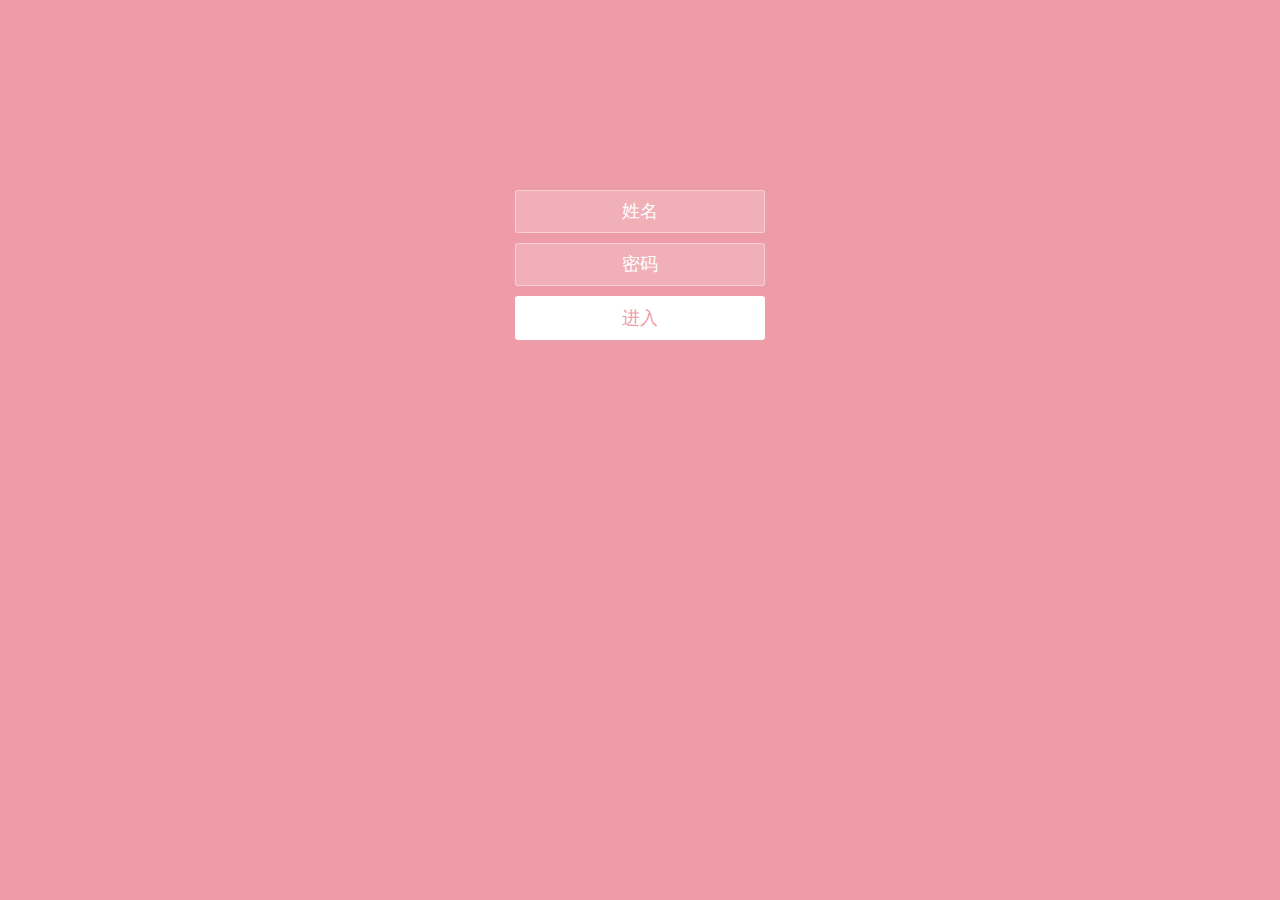
<file: index.html>
<!doctype html>
<html lang="zh">

<head>
    <meta charset="UTF-8">
    <meta name="viewport" content="width=device-width, initial-scale=1.0">
    <title>gift</title>
    <link rel="stylesheet" href="css/index.css">
</head>

<body>
    <div class="htmleaf-container">
        <div class="wrapper">
            <div class="container">
                <h1 id="h"></h1>
                <form class="form">
                    <input id="userName" name="userName" type="text" placeholder="姓名">
                    <input id="pwd" name="pwd" type="password" placeholder="密码">
                    <button type="submit" id="login-button">进入</button>
                </form>
            </div>

            <ul class="bg-bubbles">
                <li></li>
                <li></li>
                <li></li>
                <li></li>
                <li></li>
                <li></li>
                <li></li>
                <li></li>
                <li></li>
                <li></li>
            </ul>
        </div>
    </div>

    <script src="js/jquery-3.6.0.min.js"></script>
    <script src="js/verification.js"></script>

</body>

</html>
</file>
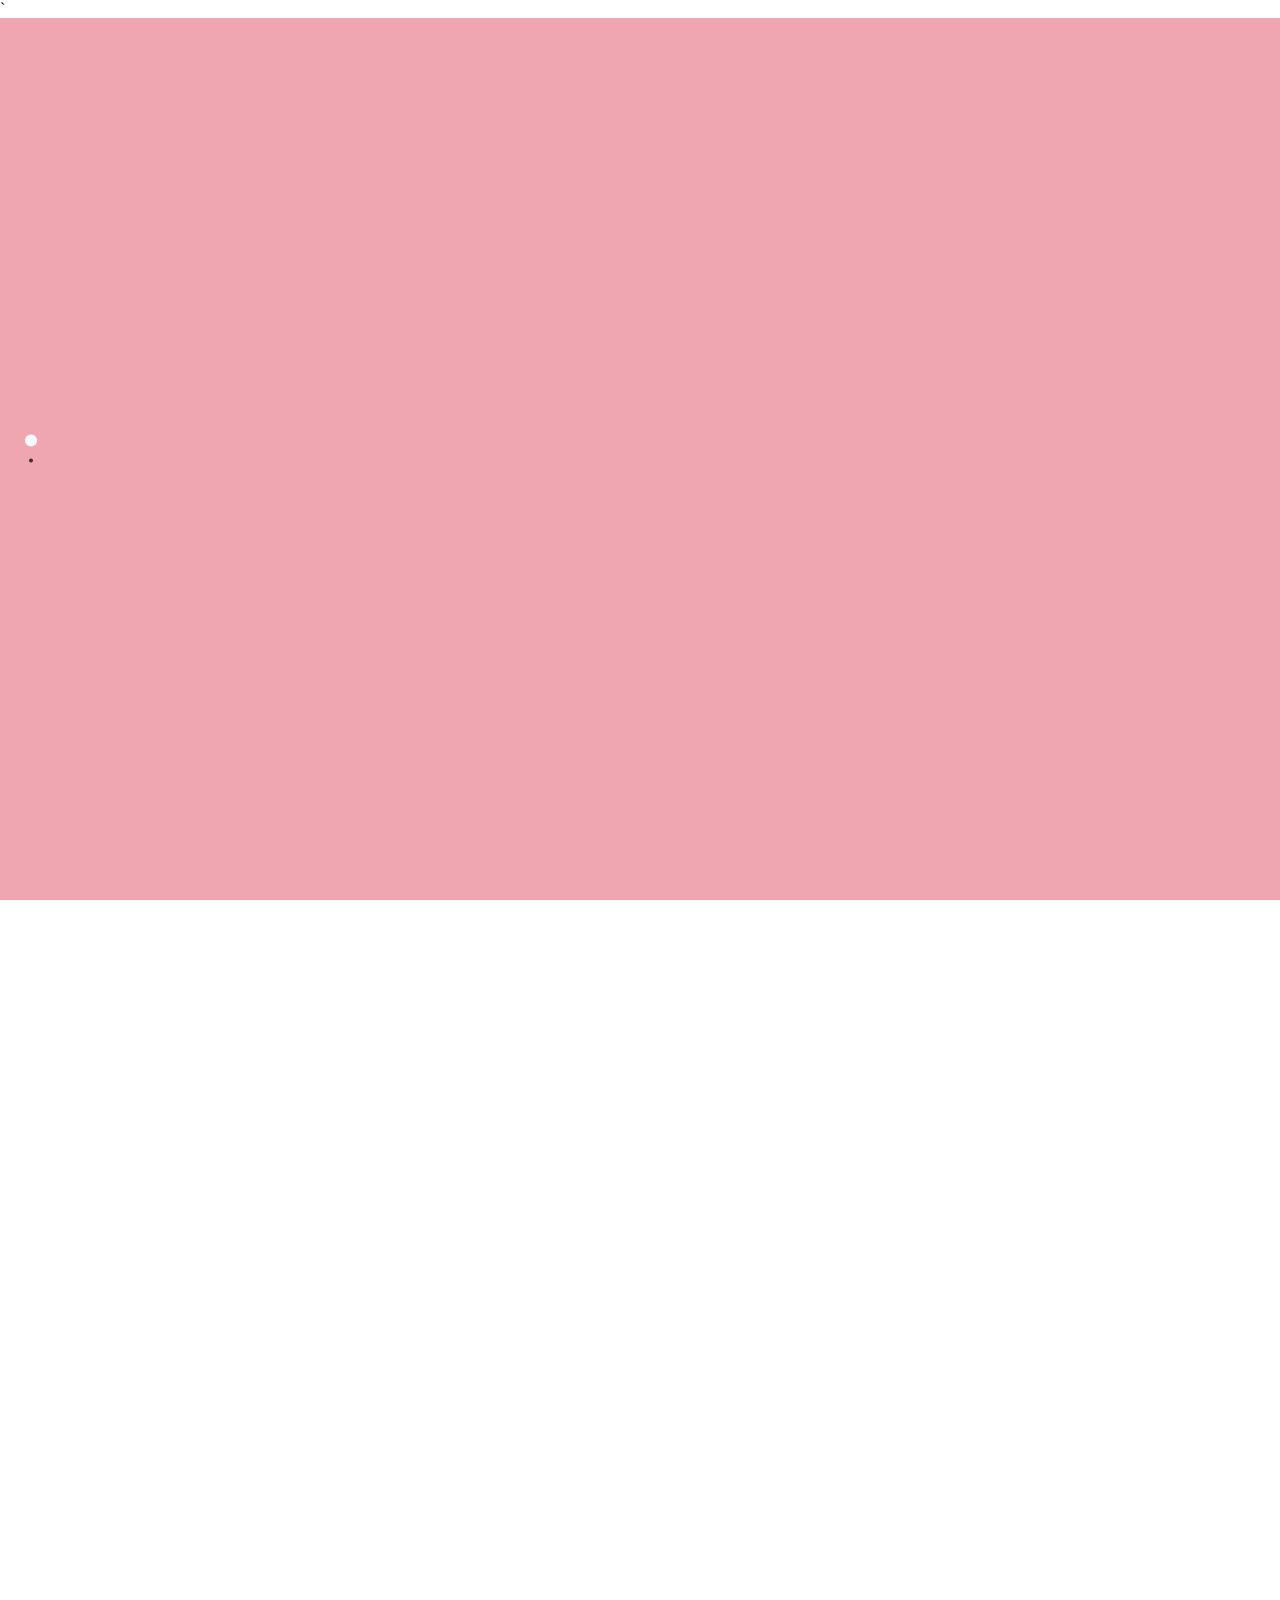
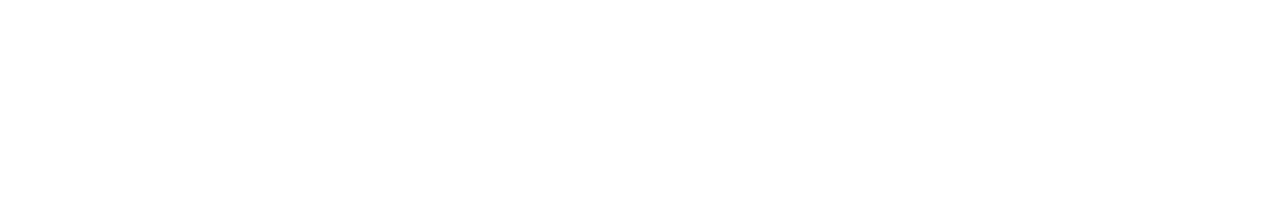
<file: Memories.html>
<!DOCTYPE html>
<html lang="zh-CN">

<head>
    <meta charset="UTF-8">
    <meta name="viewport" content="height=device-height, initial-scale=1.0, user-scalable=yes">
    <title>Happy Birthday</title>
    <link rel="stylesheet" href="css/fullPage-3.1.2.min.css">
    <link rel="stylesheet" href="css/memories.css">
</head>

<body>`
    <div class="bgcolor">
        <div style="z-index:100;" id="dowebok">
            <!--第一屏-->
            <div class="section">
                <div class="ly-box01">
                    <div class="ly-txt01">
                        <p class="ly-stxt01">代仙女22岁生日快乐鸭💐</p>
                        <p class="ly-stxt02">祝你在新的一岁里</p>
                        <p class="ly-stxt03">📃paper++,🐞bug--</p>
                        <p class="ly-stxt04">wishes=true</p>
                        <p class="ly-stxt05">happy everyday!</p>
                    </div>
                    <div class="ly-txt02">
                        <p class="ly-stxt06">🎂</p>
                        <p class="ly-stxt07">3</p>
                        <p class="ly-stxt08">2</p>
                        <p class="ly-stxt09">1</p>
                        <p class="ly-stxt10">吹蜡烛时间到！恭喜你按时长大</p>
                    </div>
                </div>
            </div>

            <!--第二屏-->

            <div class="section">
                <div class="timeline"></div>
                <div class="timepoint11"></div>
                <div class="ly-box11">
                    <div class="ly-txt11">最后推荐一首最近单曲循环的歌</div>
                    <div class="ly-txt12">样（YOUNG）</div>
                    <div class="ly-txt13">给你</div>
                    <div class="ly-txt14">愿你永远拥有年轻倔强的模样</div>
                    <div class="ly-txt15">抬头就能看见一片星光⭐</div>
                    <div class="ly-video">
                        <iframe src="//player.bilibili.com/player.html?aid=2253575&bvid=BV1Js411D7MZ&cid=3511085&page=1"
                            scrolling="yes" border="0" frameborder="no" framespacing="0" allowfullscreen="true">
                        </iframe>
                    </div>
                </div>
            </div>
        </div>
    </div>
    <script src="js/jquery-3.6.0.min.js"></script>
    <script src="js/fullPage-3.1.2.min.js"></script>
    <script src="js/diy.js"></script>
</body>

</html>
</file>
<file: css/index.css>
* {
    box-sizing: border-box;
    margin: 0;
    padding: 0;
    font-weight: 300;
}

body {
    font-family: "Microsoft YaHei";
    color: white;
    font-weight: 300;
}

body ::-webkit-input-placeholder {
    /* WebKit browsers */
    font-family: "Microsoft YaHei";
    color: white;
    font-weight: 300;
}

body :-moz-placeholder {
    /* Mozilla Firefox 4 to 18 */
    font-family: "Microsoft YaHei";
    color: white;
    opacity: 1;
    font-weight: 300;
}

body ::-moz-placeholder {
    /* Mozilla Firefox 19+ */
    font-family: "Microsoft YaHei";
    color: white;
    opacity: 1;
    font-weight: 300;
}

body :-ms-input-placeholder {
    /* Internet Explorer 10+ */
    font-family: "Microsoft YaHei";
    color: white;
    font-weight: 300;
}

.wrapper {
    background: #ee9ca7;
    background: -webkit-linear-gradient(top left, #ee9ca7 0%, #ee9ca7 100%);
    background: linear-gradient(to bottom right, #ee9ca7 0%, #ee9ca7 100%);
    background-color: rgba(255, 255, 255, 0.9);
    position: absolute;
    top: 0;
    left: 0;
    width: 100%;
    height: 100%;
    overflow: hidden;

}

.wrapper.form-success .container h1 {
    -webkit-transform: translateY(85px);
    -ms-transform: translateY(85px);
    transform: translateY(85px);
}

.container {
    max-width: 600px;
    margin: 0 auto;
    margin-top: 7%;
    padding: 80px 0;
    height: 400px;
    text-align: center;
}

.container h1 {
    font-size: 40px;
    -webkit-transition-duration: 1s;
    transition-duration: 1s;
    -webkit-transition-timing-function: ease-in-put;
    transition-timing-function: ease-in-put;
    font-weight: 200;
}

form {
    padding: 20px 0;
    position: relative;
    z-index: 2;
}

form input {
    -webkit-appearance: none;
    -moz-appearance: none;
    appearance: none;
    outline: 0;
    border: 1px solid rgba(255, 255, 255, 0.4);
    background-color: rgba(255, 255, 255, 0.2);
    width: 250px;
    border-radius: 3px;
    padding: 10px 15px;
    margin: 0 auto 10px auto;
    display: block;
    text-align: center;
    font-family: "Microsoft YaHei";
    font-size: 18px;
    color: white;
    -webkit-transition-duration: 0.25s;
    transition-duration: 0.25s;
    font-weight: 300;
}

form input:hover {
    background-color: rgba(255, 255, 255, 0.4);
}

form input:focus {
    background-color: white;
    width: 300px;
    color: #ee9ca7;
}

form button {
    -webkit-appearance: none;
    -moz-appearance: none;
    appearance: none;
    outline: 0;
    background-color: white;
    font-family: "Microsoft YaHei";
    border: 0;
    padding: 10px 15px;
    color: #ee9ca7;
    border-radius: 3px;
    width: 250px;
    cursor: pointer;
    font-size: 18px;
    -webkit-transition-duration: 0.25s;
    transition-duration: 0.25s;
}

form button:hover {
    background-color: #f5f7f9;
}

.bg-bubbles {
    position: absolute;
    top: 0;
    left: 0;
    width: 100%;
    height: 100%;
    z-index: 1;
}

.bg-bubbles li {
    position: absolute;
    list-style: none;
    display: block;
    width: 40px;
    height: 40px;
    background-color: rgba(255, 255, 255, 0.15);
    bottom: -160px;
    -webkit-animation: square 30s infinite;
    animation: square 30s infinite;
    -webkit-transition-timing-function: linear;
    transition-timing-function: linear;
}

.bg-bubbles li:nth-child(1) {
    left: 10%;
}

.bg-bubbles li:nth-child(2) {
    left: 20%;
    width: 80px;
    height: 80px;
    -webkit-animation-delay: 2s;
    animation-delay: 2s;
    -webkit-animation-duration: 17s;
    animation-duration: 17s;
}

.bg-bubbles li:nth-child(3) {
    left: 25%;
    -webkit-animation-delay: 4s;
    animation-delay: 4s;
}

.bg-bubbles li:nth-child(4) {
    left: 40%;
    width: 60px;
    height: 60px;
    -webkit-animation-duration: 22s;
    animation-duration: 22s;
    background-color: rgba(255, 255, 255, 0.25);
}

.bg-bubbles li:nth-child(5) {
    left: 70%;
}

.bg-bubbles li:nth-child(6) {
    left: 80%;
    width: 120px;
    height: 120px;
    -webkit-animation-delay: 3s;
    animation-delay: 3s;
    background-color: rgba(255, 255, 255, 0.2);
}

.bg-bubbles li:nth-child(7) {
    left: 32%;
    width: 160px;
    height: 160px;
    -webkit-animation-delay: 7s;
    animation-delay: 7s;
}

.bg-bubbles li:nth-child(8) {
    left: 55%;
    width: 20px;
    height: 20px;
    -webkit-animation-delay: 15s;
    animation-delay: 15s;
    -webkit-animation-duration: 40s;
    animation-duration: 40s;
}

.bg-bubbles li:nth-child(9) {
    left: 25%;
    width: 10px;
    height: 10px;
    -webkit-animation-delay: 2s;
    animation-delay: 2s;
    -webkit-animation-duration: 40s;
    animation-duration: 40s;
    background-color: rgba(255, 255, 255, 0.3);
}

.bg-bubbles li:nth-child(10) {
    left: 90%;
    width: 160px;
    height: 160px;
    -webkit-animation-delay: 11s;
    animation-delay: 11s;
}

@-webkit-keyframes square {
    0% {
        -webkit-transform: translateY(0);
        transform: translateY(0);
    }
    100% {
        -webkit-transform: translateY(-900px) rotate(600deg);
        transform: translateY(-900px) rotate(600deg);
    }
}

@keyframes square {
    0% {
        -webkit-transform: translateY(0);
        transform: translateY(0);
    }
    100% {
        -webkit-transform: translateY(-900px) rotate(600deg);
        transform: translateY(-900px) rotate(600deg);
    }
}
</file>
<file: css/memories.css>
#fp-nav ul li a.active span,
.fp-slidesNav ul li a.active span {
    background: #fff;
}

#fp-nav ul li a span,
.fp-slidesNav ul li a span {
    border-color: #fff;
}

.bgcolor {
    background: #ee9ca7;
    background: -webkit-linear-gradient(top left, #ee9ca7 0%, #ee9ca7 100%);
    background: linear-gradient(to bottom right, #ee9ca7 0%, #ee9ca7 100%);
    opacity: 0.9;
}

.bg-bubbles {
    position: absolute;
    top: 0;
    left: 0;
    width: 100%;
    height: 100%;
    z-index: 1;
}

.bg-bubbles li {
    position: absolute;
    list-style: none;
    display: block;
    width: 40px;
    height: 40px;
    background-color: rgba(255, 255, 255, 0.15);
    bottom: -160px;
    -webkit-animation: square 30s infinite;
    animation: square 30s infinite;
    -webkit-transition-timing-function: linear;
    transition-timing-function: linear;
}

.bg-bubbles li:nth-child(1) {
    left: 10%;
}

.bg-bubbles li:nth-child(2) {
    left: 20%;
    width: 80px;
    height: 80px;
    -webkit-animation-delay: 2s;
    animation-delay: 2s;
    -webkit-animation-duration: 17s;
    animation-duration: 17s;
}

.bg-bubbles li:nth-child(3) {
    left: 25%;
    -webkit-animation-delay: 4s;
    animation-delay: 4s;
}

.bg-bubbles li:nth-child(4) {
    left: 40%;
    width: 60px;
    height: 60px;
    -webkit-animation-duration: 22s;
    animation-duration: 22s;
    background-color: rgba(255, 255, 255, 0.25);
}

.bg-bubbles li:nth-child(5) {
    left: 70%;
}

.bg-bubbles li:nth-child(6) {
    left: 80%;
    width: 120px;
    height: 120px;
    -webkit-animation-delay: 3s;
    animation-delay: 3s;
    background-color: rgba(255, 255, 255, 0.2);
}

.bg-bubbles li:nth-child(7) {
    left: 32%;
    width: 160px;
    height: 160px;
    -webkit-animation-delay: 7s;
    animation-delay: 7s;
}

.bg-bubbles li:nth-child(8) {
    left: 55%;
    width: 20px;
    height: 20px;
    -webkit-animation-delay: 15s;
    animation-delay: 15s;
    -webkit-animation-duration: 40s;
    animation-duration: 40s;
}

.bg-bubbles li:nth-child(9) {
    left: 25%;
    width: 10px;
    height: 10px;
    -webkit-animation-delay: 2s;
    animation-delay: 2s;
    -webkit-animation-duration: 40s;
    animation-duration: 40s;
    background-color: rgba(255, 255, 255, 0.3);
}

.bg-bubbles li:nth-child(10) {
    left: 90%;
    width: 160px;
    height: 160px;
    -webkit-animation-delay: 11s;
    animation-delay: 11s;
}

@-webkit-keyframes square {
    0% {
        -webkit-transform: translateY(0);
        transform: translateY(0);
    }

    100% {
        -webkit-transform: translateY(-900px) rotate(600deg);
        transform: translateY(-900px) rotate(600deg);
    }
}

@keyframes square {
    0% {
        -webkit-transform: translateY(0);
        transform: translateY(0);
    }

    100% {
        -webkit-transform: translateY(-900px) rotate(600deg);
        transform: translateY(-900px) rotate(600deg);
    }
}

/***                                  内容区域                                 ***/
/**                                   第一部分                                  **/
/*盒子*/
.ly-box01 {
    width: 50px;
    height: 50px;
    background-color: #FFF;
    border-radius: 25px;
    position: absolute;
    left: 48%;
    bottom: 50%;
    margin-bottom: 50%;
    overflow: hidden;
    transform-origin: center bottom;
    animation: box_to_point 18.5s 0s, bounce 2.5s 18.5s;
}

@keyframes box_to_point {
    0% {
        margin-bottom: 50%;
        width: 50px;
        height: 50px;
        border-radius: 25px;
        position: absolute;
        left: 48%;
        bottom: 50%;
    }

    10% {
        margin-bottom: 0;
        width: 50px;
        height: 50px;
        border-radius: 25px;
        background-color: rgba(255, 255, 255, 1);
        position: absolute;
        left: 48%;
        bottom: 50%;
    }

    14% {
        margin-bottom: 0;
        width: 80%;
        height: 550px;
        border-radius: 6px;
        background-color: rgba(255, 255, 255, 0.5);
        position: absolute;
        left: 10%;
        bottom: 12%;
    }

    96% {
        margin-bottom: 0;
        width: 80%;
        height: 550px;
        border-radius: 6px;
        background-color: rgba(255, 255, 255, 0.6);
        position: absolute;
        left: 10%;
        bottom: 12%;
    }

    100% {
        margin-bottom: 0;
        width: 50px;
        height: 50px;
        border-radius: 25px;
        background-color: rgba(255, 255, 255, 1);
        position: absolute;
        left: 48%;
        bottom: 50%;
    }
}

@-webkit-keyframes box_to_point {
    0% {
        margin-bottom: 50%;
        width: 50px;
        height: 50px;
        border-radius: 25px;
        position: absolute;
        left: 48%;
        bottom: 50%;
    }

    10% {
        margin-bottom: 0;
        width: 50px;
        height: 50px;
        border-radius: 25px;
        background-color: rgba(255, 255, 255, 1);
        position: absolute;
        left: 48%;
        bottom: 50%;
    }

    14% {
        margin-bottom: 0;
        width: 80%;
        height: 550px;
        border-radius: 6px;
        background-color: rgba(255, 255, 255, 0.5);
        position: absolute;
        left: 10%;
        bottom: 12%;
    }

    96% {
        margin-bottom: 0;
        width: 80%;
        height: 550px;
        border-radius: 6px;
        background-color: rgba(255, 255, 255, 0.6);
        position: absolute;
        left: 10%;
        bottom: 12%;
    }

    100% {
        margin-bottom: 0;
        width: 50px;
        height: 50px;
        border-radius: 25px;
        background-color: rgba(255, 255, 255, 1);
        position: absolute;
        left: 48%;
        bottom: 50%;
    }
}

@keyframes bounce {
    0% {
        margin-bottom: 0;
        width: 50px;
        height: 50px;
        border-radius: 25px;
        bottom: 50%;
        left: 48%;
    }

    50% {
        margin-bottom: 0;
        left: 48%;
        width: 50px;
        height: 50px;
        border-radius: 25px;
        bottom: 0;
        left: 48%;
    }

    100% {
        margin-bottom: 0;
        width: 20px;
        height: 20px;
        border-radius: 10px;
        left: 48%;
        bottom: 0;
        left: 20%;
    }
}

@-webkit-keyframes bounce {
    0% {
        margin-bottom: 0;
        width: 50px;
        height: 50px;
        border-radius: 25px;
        bottom: 50%;
        left: 48%;
    }

    50% {
        margin-bottom: 0;
        left: 48%;
        width: 50px;
        height: 50px;
        border-radius: 25px;
        bottom: 0;
        left: 48%;
    }

    100% {
        margin-bottom: 0;
        width: 20px;
        height: 20px;
        border-radius: 10px;
        left: 48%;
        bottom: 0;
        left: 20%;
    }
}

/*文本*/
.ly-txt01 {
    position: absolute;
    width: 40%;
    left: 10%;
    top: 10%;
}

.ly-txt02 {
    position: absolute;
    width: 40%;
    left: 60%;
    top: 10%;
}

.ly-stxt01 {
    font-family: Microsoft YaHei;
    font-size: 30px;
    font-color: #000;
    position: relative;
    left: 5%;
    top: 5%;
    opacity: 0;
    animation: ly-stxt01_move 15s;
    animation-delay: 3s;
    -webkit-animation: ly-stxt01_move 15s;
    -webkit-animation-delay: 3s;
}

@keyframes ly-stxt01_move {
    0% {
        opacity: 0;
    }

    8% {
        opacity: 1;
    }

    90% {
        opacity: 1;
    }

    98% {
        opacity: 0;
    }

    100% {
        opacity: 0;
    }
}

@-webkit-keyframes ly-stxt01_move {
    0% {
        opacity: 0;
    }

    8% {
        opacity: 0;
    }

    90% {
        opacity: 1;
    }

    98% {
        opacity: 0;
    }

    100% {
        opacity: 0;
    }
}

.ly-stxt02 {
    font-family: Microsoft YaHei;
    font-size: 30px;
    font-color: #000;
    position: relative;
    left: 5%;
    top: 5%;
    margin-top: -71px;
    opacity: 0;
    animation: ly-stxt02_move 15s;
    animation-delay: 3s;
    -webkit-animation: ly-stxt02_move 15s;
    -webkit-animation-delay: 3s;
}

@keyframes ly-stxt02_move {
    0% {
        opacity: 0;
        margin-top: -71px;
    }

    8% {
        opacity: 0;
        margin-top: -71px;
    }

    16% {
        opacity: 1;
        margin-top: 0;
    }

    90% {
        opacity: 1;
        margin-top: 0;
    }

    100% {
        opacity: 0;
        margin-top: 0;
    }
}

@-webkit-keyframes ly-stxt02_move {
    0% {
        opacity: 0;
        margin-top: -71px;
    }

    8% {
        opacity: 0;
        margin-top: -71px;
    }

    16% {
        opacity: 1;
        margin-top: 0;
    }

    90% {
        opacity: 1;
        margin-top: 0;
    }

    100% {
        opacity: 0;
        margin-top: 0;
    }
}

.ly-stxt03 {
    font-family: Microsoft YaHei;
    font-size: 30px;
    font-color: #000;
    position: relative;
    left: 5%;
    top: 5%;
    opacity: 0;
    margin-top: -71px;
    animation: ly-stxt03_move 15s;
    animation-delay: 3s;
    -webkit-animation: ly-stxt03_move 15s;
    -webkit-animation-delay: 3s;
}

@keyframes ly-stxt03_move {
    0% {
        opacity: 0;
        margin-top: -71px;
    }

    16% {
        opacity: 0;
        margin-top: -71px;
    }

    24% {
        opacity: 1;
        margin-top: 0;
    }

    90% {
        opacity: 1;
        margin-top: 0;
    }

    100% {
        opacity: 0;
        margin-top: 0;
    }
}

@-webkit-keyframes ly-stxt03_move {
    0% {
        opacity: 0;
        margin-top: -71px;
    }

    16% {
        opacity: 0;
        margin-top: -71px;
    }

    24% {
        opacity: 1;
        margin-top: 0;
    }

    90% {
        opacity: 1;
        margin-top: 0;
    }

    100% {
        opacity: 0;
        margin-top: 0;
    }
}

.ly-stxt04 {
    font-family: Microsoft YaHei;
    font-size: 30px;
    font-color: #000;
    position: relative;
    left: 5%;
    top: 5%;
    opacity: 0;
    margin-top: -71px;
    animation: ly-stxt04_move 15s;
    animation-delay: 3s;
    -webkit-animation: ly-stxt04_move 15s;
    -webkit-animation-delay: 3s;
}

@keyframes ly-stxt04_move {
    0% {
        opacity: 0;
        margin-top: -71px;
    }

    24% {
        opacity: 0;
        margin-top: -71px;
    }

    32% {
        opacity: 1;
        margin-top: 0;
    }

    90% {
        opacity: 1;
        margin-top: 0;
    }

    100% {
        opacity: 0;
        margin-top: 0;
    }
}

@-webkit-keyframes ly-stxt04_move {
    0% {
        opacity: 0;
        margin-top: -71px;
    }

    24% {
        opacity: 0;
        margin-top: -71px;
    }

    32% {
        opacity: 1;
        margin-top: 0;
    }

    90% {
        opacity: 1;
        margin-top: 0;
    }

    100% {
        opacity: 0;
        margin-top: 0;
    }
}

.ly-stxt05 {
    font-family: Microsoft YaHei;
    font-size: 30px;
    font-color: #000;
    position: relative;
    left: 5%;
    top: 5%;
    opacity: 0;
    margin-top: -71px;
    animation: ly-stxt05_move 15s;
    animation-delay: 3s;
    -webkit-animation: ly-stxt05_move 15s;
    -webkit-animation-delay: 3s;
}

@keyframes ly-stxt05_move {
    0% {
        opacity: 0;
        margin-top: -71px;
    }

    32% {
        opacity: 0;
        margin-top: -71px;
    }

    40% {
        opacity: 1;
        margin-top: 0;
    }

    90% {
        opacity: 1;
        margin-top: 0;
    }

    100% {
        opacity: 0;
        margin-top: 0;
    }
}

@-webkit-keyframes ly-stxt05_move {
    0% {
        opacity: 0;
        margin-top: -71px;
    }

    32% {
        opacity: 0;
        margin-top: -71px;
    }

    40% {
        opacity: 1;
        margin-top: 0;
    }

    90% {
        opacity: 1;
        margin-top: 0;
    }

    100% {
        opacity: 0;
        margin-top: 0;
    }
}

.ly-stxt06 {
    font-family: Microsoft YaHei;
    font-size: 30px;
    font-color: #000;
    position: relative;
    right: 5%;
    top: 5%;
    opacity: 0;
    animation: ly-stxt06_move 15s;
    animation-delay: 3s;
    -webkit-animation: ly-stxt06_move 15s;
    -webkit-animation-delay: 3s;
}

@keyframes ly-stxt06_move {
    0% {
        opacity: 0;
    }

    40% {
        opacity: 0;
    }

    48% {
        opacity: 1;
    }

    90% {
        opacity: 1;
    }

    100% {
        opacity: 0;
    }
}

@-webkit-keyframes ly-stxt06_move {
    0% {
        opacity: 0;
    }

    40% {
        opacity: 0;
    }

    48% {
        opacity: 1;
    }

    90% {
        opacity: 1;
    }

    100% {
        opacity: 0;
    }
}

.ly-stxt07 {
    font-family: Microsoft YaHei;
    font-size: 30px;
    font-color: #000;
    position: relative;
    right: 5%;
    top: 5%;
    opacity: 0;
    margin-top: -71px;
    animation: ly-stxt07_move 15s;
    animation-delay: 3s;
    -webkit-animation: ly-stxt07_move 15s;
    -webkit-animation-delay: 3s;
}

@keyframes ly-stxt07_move {
    0% {
        opacity: 0;
        margin-top: -71px;
    }

    48% {
        opacity: 0;
        margin-top: -71px;
    }

    56% {
        opacity: 1;
        margin-top: 0;
    }

    90% {
        opacity: 1;
        margin-top: 0;
    }

    100% {
        opacity: 0;
        margin-top: 0;
    }
}

@-webkit-keyframes ly-stxt07_move {
    0% {
        opacity: 0;
        margin-top: -71px;
    }

    48% {
        opacity: 0;
        margin-top: -71px;
    }

    56% {
        opacity: 1;
        margin-top: 0;
    }

    90% {
        opacity: 1;
        margin-top: 0;
    }

    100% {
        opacity: 0;
        margin-top: 0;
    }
}

.ly-stxt08 {
    font-family: Microsoft YaHei;
    font-size: 30px;
    font-color: #000;
    position: relative;
    right: 5%;
    top: 5%;
    opacity: 0;
    margin-top: -71px;
    animation: ly-stxt08_move 15s;
    animation-delay: 3s;
    -webkit-animation: ly-stxt08_move 15s;
    -webkit-animation-delay: 3s;
}

@keyframes ly-stxt08_move {
    0% {
        opacity: 0;
        margin-top: -71px;
    }

    56% {
        opacity: 0;
        margin-top: -71px;
    }

    64% {
        opacity: 1;
        margin-top: 0;
    }

    90% {
        opacity: 1;
        margin-top: 0;
    }

    100% {
        opacity: 0;
        margin-top: 0;
    }
}

@-webkit-keyframes ly-stxt08_move {
    0% {
        opacity: 0;
        margin-top: -71px;
    }

    56% {
        opacity: 0;
        margin-top: -71px;
    }

    64% {
        opacity: 1;
        margin-top: 0;
    }

    90% {
        opacity: 1;
        margin-top: 0;
    }

    100% {
        opacity: 0;
        margin-top: 0;
    }
}

.ly-stxt09 {
    font-family: Microsoft YaHei;
    font-size: 30px;
    font-color: #000;
    position: relative;
    right: 5%;
    top: 5%;
    opacity: 0;
    margin-top: -71px;
    animation: ly-stxt09_move 15s;
    animation-delay: 3s;
    -webkit-animation: ly-stxt09_move 15s;
    -webkit-animation-delay: 3s;
}

@keyframes ly-stxt09_move {
    0% {
        opacity: 0;
        margin-top: -71px;
    }

    64% {
        opacity: 0;
        margin-top: -71px;
    }

    72% {
        opacity: 1;
        margin-top: 0;
    }

    90% {
        opacity: 1;
        margin-top: 0;
    }

    100% {
        opacity: 0;
        margin-top: 0;
    }
}

@-webkit-keyframes ly-stxt09_move {
    0% {
        opacity: 0;
        margin-top: -71px;
    }

    64% {
        opacity: 0;
        margin-top: -71px;
    }

    72% {
        opacity: 1;
        margin-top: 0;
    }

    90% {
        opacity: 1;
        margin-top: 0;
    }

    100% {
        opacity: 0;
        margin-top: 0;
    }
}

.ly-stxt10 {
    font-family: Microsoft YaHei;
    font-size: 30px;
    font-color: #000;
    position: relative;
    right: 5%;
    top: 5%;
    opacity: 0;
    margin-top: -71px;
    animation: ly-stxt10_move 15s;
    animation-delay: 3s;
    -webkit-animation: ly-stxt10_move 15s;
    -webkit-animation-delay: 3s;
}

@keyframes ly-stxt10_move {
    0% {
        opacity: 0;
        margin-top: -71px;
    }

    72% {
        opacity: 0;
        margin-top: -71px;
    }

    80% {
        opacity: 1;
        margin-top: 0;
    }

    90% {
        opacity: 1;
        margin-top: 0;
    }

    100% {
        opacity: 0;
        margin-top: 0;
    }
}

@-webkit-keyframes ly-stxt10_move {
    0% {
        opacity: 0;
        margin-top: -71px;
    }

    72% {
        opacity: 0;
        margin-top: -71px;
    }

    80% {
        opacity: 1;
        margin-top: 0;
    }

    90% {
        opacity: 1;
        margin-top: 0;
    }

    100% {
        opacity: 0;
        margin-top: 0;
    }
}

/**                                      第二部分                                       **/
/*时间轴的线*/

.timeline {
    width: 8px;
    height: 0;
    position: absolute;
    left: 20%;
    top: -100%;
    background-color: #ccc;
    border-radius: 3px;
    transition: all 2s;
}

.active .timeline {
    width: 10px;
    height: 100%;
    top: 0;
    transition-delay: 0.1s;
}

/*时间轴上的点*/
.timepoint {
    width: 20px;
    height: 20px;
    margin-left: -5px;
    position: absolute;
    left: 20%;
    top: 15.5%;
    opacity: 0;
    background-color: #fff;
    -webkit-border-radius: 10px;
    -moz-border-radius: 10px;
    -ms-border-radius: 10px;
    -o-border-radius: 10px;
    border-radius: 10px;
    transition: all 0.3s;
}

.active .timepoint {
    opacity: 1;
    transition-delay: 2s;
}

/**时间轴上的点**/
.timepoint11 {
    width: 20px;
    height: 20px;
    margin-left: -5px;
    position: absolute;
    left: 20%;
    top: 0;
    opacity: 1;
    background-color: #fff;
    -webkit-border-radius: 10px;
    -moz-border-radius: 10px;
    -ms-border-radius: 10px;
    -o-border-radius: 10px;
    border-radius: 10px;
    transition: all 1s;
}

.active .timepoint11 {
    top: 15.5%;
    transition-delay: 2s;
}

/* 盒子 */
.ly-box11 {
    width: 100%;
    height: 600px;
    border: 2px #CCC;
    background-color: #fff;
    background-color: rgba(255, 255, 255, 0.6);
    border-radius: 8px;
    position: absolute;
    left: 23%;
    top: 10%;
    overflow: hidden;
    opacity: 0;
    -webkit-transform: scale(0.5, 0.5);
    transform: scale(0.5, 0.5);
    transition: all 1s;
}

.active .ly-box11 {
    opacity: 0.9;
    -webkit-transform: scale(1, 1);
    transform: scale(1, 1);
    transition-delay: 2.5s;
}

/*小三角*/
.ly-triangle11 {
    width: 0;
    height: 0;
    border-top: 20px solid transparent;
    border-right: 22px solid white;
    border-bottom: 20px solid transparent;
    border-radius: 2px;
    margin-left: 24px;
    position: absolute;
    right: 77%;
    top: 14%;
    opacity: 0;
    -webkit-transform: scale(0.5, 0.5);
    transform: scale(0.5, 0.5);
    transition: all 0.5s;
}

.active .ly-triangle11 {
    opacity: 0.6;
    margin-left: 2px;
    -webkit-transform: scale(1, 1);
    transform: scale(1, 1);
    transition-delay: 3.5s;
}

/*图片*/
.ly-imgbox11 {
    position: absolute;
    bottom: 0;
    width: 100%;
    height: 70%;
    border-radius: 8px;
    opacity: 0;
    overflow: hidden;
    transition: all 0.5s;
}

.active .ly-imgbox11 {
    opacity: 1;
    transition-delay: 3.5s;
}

.ly-img11 {
    position: absolute;
    width: 100%;
    bottom: 0;
}

/*文本*/
.ly-txt11 {
    font-family: Microsoft YaHei;
    font-size: 20px;
    text-shadow: 1px;
    font-color: #000;
    position: absolute;
    padding-top: 20px;
    left: 3%;
    top: 4%;
    opacity: 0;
    transition: all 1s;
}

.active .ly-txt11 {
    opacity: 1;
    transition-delay: 3.5s;
}


.ly-txt12 {
    font-family: Microsoft YaHei;
    font-size: 20px;
    font-color: #000;
    position: absolute;
    padding-top: 20px;
    left: 3%;
    top: 14%;
    opacity: 0;
    transition: all 1s;
}

.active .ly-txt12 {
    opacity: 1;
    transition-delay: 4.5s;
}

.ly-txt13 {
    font-family: Microsoft YaHei;
    font-size: 20px;
    font-color: #000;
    position: absolute;
    padding-top: 20px;
    left: 3%;
    top: 24%;
    opacity: 0;
    transition: all 1s;
}

.active .ly-txt13 {
    opacity: 1;
    transition-delay: 5.5s;
}

.ly-txt14 {
    font-family: Microsoft YaHei;
    font-size: 20px;
    font-color: #000;
    position: absolute;
    padding-top: 20px;
    left: 3%;
    top: 34%;
    opacity: 0;
    transition: all 1s;
}

.active .ly-txt14 {
    opacity: 1;
    transition-delay: 6.5s;
}

.ly-txt15 {
    font-family: Microsoft YaHei;
    font-size: 20px;
    font-color: #000;
    position: absolute;
    padding-top: 20px;
    left: 3%;
    top: 44%;
    opacity: 0;
    transition: all 1s;
}

.active .ly-txt15 {
    opacity: 1;
    transition-delay: 7.5s;
}

.ly-video {
    position: absolute;
    left: 3%;
    top: 54%;
    opacity: 0;
    transition: all 1s;
}

.active .ly-video {
    opacity: 1;
    transition-delay: 7.5s;
}

/* 盒子 */
.ly-box12 {
    width: 100%;
    height: 600px;
    border: 2px #CCC;
    background-color: #fff;
    background-color: rgba(255, 255, 255, 0.6);
    border-radius: 8px;
    position: absolute;
    left: 57%;
    top: 10%;
    overflow: hidden;
    opacity: 0;
    -webkit-transform: scale(0.5, 0.5);
    transform: scale(0.5, 0.5);
    transition: all 1s;
}

.active .ly-box12 {
    opacity: 0.9;
    -webkit-transform: scale(1, 1);
    transform: scale(1, 1);
    transition-delay: 5s;
}

/*小三角*/
.ly-triangle12 {
    width: 0;
    height: 0;
    border-top: 20px solid transparent;
    border-right: 22px solid white;
    border-bottom: 20px solid transparent;
    border-radius: 2px;
    margin-left: 24px;
    position: absolute;
    right: 43%;
    top: 14%;
    opacity: 0;
    -webkit-transform: scale(0.5, 0.5);
    transform: scale(0.5, 0.5);
    transition: all 1s;
}

.active .ly-triangle12 {
    opacity: 0.6;
    margin-left: 2px;
    -webkit-transform: scale(1, 1);
    transform: scale(1, 1);
    transition-delay: 6s;
}

/*文本*/


/**                                        第三部分                                  **/

/**时间轴上的点**/
.timepoint21 {
    width: 20px;
    height: 20px;
    margin-left: -5px;
    position: absolute;
    left: 20%;
    top: 0;
    opacity: 1;
    background-color: #fff;
    -webkit-border-radius: 10px;
    -moz-border-radius: 10px;
    -ms-border-radius: 10px;
    -o-border-radius: 10px;
    border-radius: 10px;
    transition: all 0.5s;
}

.active .timepoint21 {
    top: 15.5%;
    transition-delay: 1.5s;
}

/* 盒子 */
.ly-box21 {
    width: 15%;
    height: 600px;
    border: 2px #CCC;
    background-color: #fff;
    background-color: rgba(255, 255, 255, 0.6);
    border-radius: 8px;
    position: absolute;
    left: 23%;
    top: 10%;
    overflow: hidden;
    opacity: 0;
    -webkit-transform: scale(0.5, 0.5);
    transform: scale(0.5, 0.5);
    transition: all 1s;
}

.active .ly-box21 {
    opacity: 0.9;
    -webkit-transform: scale(1, 1);
    transform: scale(1, 1);
    transition-delay: 2.5s;
}

/*小三角*/
.ly-triangle21 {
    width: 0;
    height: 0;
    border-top: 20px solid transparent;
    border-right: 22px solid white;
    border-bottom: 20px solid transparent;
    border-radius: 2px;
    margin-left: 24px;
    position: absolute;
    right: 77%;
    top: 14%;
    opacity: 0;
    -webkit-transform: scale(0.5, 0.5);
    transform: scale(0.5, 0.5);
    transition: all 0.5s;
}

.active .ly-triangle21 {
    opacity: 0.6;
    margin-left: 2px;
    -webkit-transform: scale(1, 1);
    transform: scale(1, 1);
    transition-delay: 3.5s;
}

/*图片*/
.ly-imgbox21 {
    position: absolute;
    bottom: 0;
    width: 100%;
    height: 70%;
    border-radius: 8px;
    opacity: 0;
    overflow: hidden;
    transition: all 0.5s;
}

.active .ly-imgbox21 {
    opacity: 1;
    transition-delay: 3.5s;
}

.ly-img21 {
    position: absolute;
    width: 100%;
    bottom: 0;
}

/*文本*/
.ly-txt21 {
    font-family: Microsoft YaHei;
    font-size: 30px;
    text-shadow: 1px;
    font-color: #000;
    position: absolute;
    left: 3%;
    top: 2%;
    opacity: 0;
    transition: all 0.5s;
}

.active .ly-txt21 {
    opacity: 1;
    transition-delay: 3.5s;
}


.ly-txt22 {
    font-family: Microsoft YaHei;
    font-size: 13px;
    text-indent: 2em;
    font-color: #000;
    position: absolute;
    left: 5%;
    top: 8%;
    opacity: 0;
    transition: all 1s;
}

.active .ly-txt22 {
    opacity: 1;
    transition-delay: 4s;
}

/* 盒子 */
.ly-box22 {
    width: 15%;
    height: 510px;
    border: 2px #CCC;
    background-color: #fff;
    background-color: rgba(255, 255, 255, 0.6);
    border-radius: 8px;
    position: absolute;
    left: 42%;
    top: 22%;
    overflow: hidden;
    opacity: 0;
    -webkit-transform: scale(0.5, 0.5);
    transform: scale(0.5, 0.5);
    transition: all 1s;
}

.active .ly-box22 {
    opacity: 0.9;
    -webkit-transform: scale(1, 1);
    transform: scale(1, 1);
    transition-delay: 5s;
}

/*小三角*/
.ly-triangle22 {
    width: 0;
    height: 0;
    border-top: 20px solid transparent;
    border-right: 22px solid white;
    border-bottom: 20px solid transparent;
    border-radius: 2px;
    margin-left: 24px;
    position: absolute;
    right: 58%;
    top: 25%;
    opacity: 0;
    -webkit-transform: scale(0.5, 0.5);
    transform: scale(0.5, 0.5);
    transition: all 1s;
}

.active .ly-triangle22 {
    opacity: 0.6;
    margin-left: 2px;
    -webkit-transform: scale(1, 1);
    transform: scale(1, 1);
    transition-delay: 6s;
}

/*文本*/
.ly-txt23 {
    font-family: Microsoft YaHei;
    font-size: 30px;
    text-shadow: 1px;
    font-color: #000;
    position: absolute;
    left: 3%;
    top: 2%;
    opacity: 0;
    transition: all 0.5s;
}

.active .ly-txt23 {
    opacity: 1;
    transition-delay: 6s;
}

.ly-txt24 {
    text-indent: 2em;
    font-family: Microsoft YaHei;
    font-size: 14px;
    font-color: #000;
    position: absolute;
    width: 80%;
    top: 11%;
    margin-left: 5%;
    opacity: 0;
    transition: all 0.5s;
    width: 88%;
    overflow: hidden;
}

.active .ly-txt24 {
    opacity: 1;
    transition-delay: 7.0s;
}

/*图片*/
.ly-imgbox22 {
    position: absolute;
    bottom: 0;
    width: 100%;
    height: 80%;
    border-radius: 8px;
    opacity: 0;
    overflow: hidden;
    transition: all 0.5s;
}

.active .ly-imgbox22 {
    opacity: 1;
    transition-delay: 6s;
}

.ly-img22 {
    position: absolute;
    width: 100%;
    bottom: 0;
}

/* 盒子 */
.ly-box23 {
    width: 34%;
    height: 0;
    border: 2px #CCC;
    background-color: #fff;
    background-color: rgba(255, 255, 255, 0.6);
    border-radius: 8px;
    position: absolute;
    left: 61%;
    bottom: 6%;
    overflow: hidden;
    opacity: 0.9;
    transition: all 10s;
}

.active .ly-box23 {
    height: 600px;
    transition-delay: 8s;
}

/*小三角*/
.ly-triangle23 {
    width: 0;
    height: 0;
    border-top: 20px solid transparent;
    border-right: 22px solid white;
    border-bottom: 20px solid transparent;
    border-radius: 2px;
    margin-left: 24px;
    position: absolute;
    right: 39%;
    top: 66%;
    opacity: 0;
    -webkit-transform: scale(0.5, 0.5);
    transform: scale(0.5, 0.5);
    transition: all 1s;
}

.active .ly-triangle23 {
    opacity: 0.6;
    margin-left: 2px;
    -webkit-transform: scale(1, 1);
    transform: scale(1, 1);
    transition-delay: 12s;
}

/*文本*/
.ly-txt25 {
    font-family: Microsoft YaHei;
    font-size: 30px;
    text-shadow: 1px;
    font-color: #000;
    position: absolute;
    left: 3%;
    top: 2%;
    opacity: 0;
    transition: all 0.5s;
}

.active .ly-txt25 {
    opacity: 1;
    transition-delay: 6s;
}

.ly-txt26 {
    text-indent: 2em;
    font-family: Microsoft YaHei;
    font-size: 14px;
    font-color: #000;
    position: absolute;
    width: 80%;
    top: 11%;
    margin-left: 5%;
    opacity: 0;
    transition: all 0.5s;
    width: 88%;
    overflow: hidden;
}

.active .ly-txt26 {
    opacity: 1;
    transition-delay: 14s;
}

/*图片*/
.ly-imgbox23 {
    position: absolute;
    bottom: 0;
    width: 100%;
    height: 80%;
    border-radius: 8px;
    opacity: 0;
    overflow: hidden;
    transition: all 0.5s;
}

.active .ly-imgbox23 {
    opacity: 1;
    transition-delay: 12s;
}

.ly-img23 {
    position: absolute;
    width: 100%;
    bottom: 0;
}


/**                                      第四部分                                    **/

/**时间轴上的点**/
.timepoint31 {
    width: 20px;
    height: 20px;
    margin-left: -5px;
    position: absolute;
    left: 20%;
    top: 0;
    opacity: 1;
    background-color: #fff;
    -webkit-border-radius: 10px;
    -moz-border-radius: 10px;
    -ms-border-radius: 10px;
    -o-border-radius: 10px;
    border-radius: 10px;
    transition: all 1s;
}

.active .timepoint31 {
    top: 15.5%;
    transition-delay: 2s;
}

/* 盒子 */
.ly-box31 {
    width: 30%;
    height: 600px;
    border: 2px #CCC;
    background-color: #fff;
    background-color: rgba(255, 255, 255, 0.6);
    border-radius: 8px;
    position: absolute;
    left: 23%;
    top: 10%;
    overflow: hidden;
    opacity: 0;
    -webkit-transform: scale(0.5, 0.5);
    transform: scale(0.5, 0.5);
    transition: all 1s;
}

.active .ly-box31 {
    opacity: 0.9;
    -webkit-transform: scale(1, 1);
    transform: scale(1, 1);
    transition-delay: 2.5s;
}

/*小三角*/
.ly-triangle31 {
    width: 0;
    height: 0;
    border-top: 20px solid transparent;
    border-right: 22px solid white;
    border-bottom: 20px solid transparent;
    border-radius: 2px;
    margin-left: 24px;
    position: absolute;
    right: 77%;
    top: 14%;
    opacity: 0;
    -webkit-transform: scale(0.5, 0.5);
    transform: scale(0.5, 0.5);
    transition: all 0.5s;
}

.active .ly-triangle31 {
    opacity: 0.6;
    margin-left: 2px;
    -webkit-transform: scale(1, 1);
    transform: scale(1, 1);
    transition-delay: 3.5s;
}

/*图片*/
.ly-imgbox31 {
    position: absolute;
    bottom: 0;
    width: 100%;
    height: 70%;
    border-radius: 8px;
    opacity: 0;
    overflow: hidden;
    transition: all 0.5s;
}

.active .ly-imgbox31 {
    opacity: 1;
    transition-delay: 3.5s;
}

.ly-img31 {
    position: absolute;
    width: 100%;
    bottom: 0;
}

/*文本*/
.ly-txt31 {
    font-family: Microsoft YaHei;
    font-size: 30px;
    text-shadow: 1px;
    font-color: #000;
    position: absolute;
    left: 3%;
    top: 4%;
    opacity: 0;
    transition: all 0.5s;
}

.active .ly-txt31 {
    opacity: 1;
    transition-delay: 3.5s;
}


.ly-txt32 {
    font-family: Microsoft YaHei;
    font-size: 20px;
    text-indent: 2em;
    font-color: #000;
    position: absolute;
    padding-top: 20px;
    left: 5%;
    top: 12%;
    opacity: 0;
    transition: all 1s;
}

.active .ly-txt32 {
    opacity: 1;
    transition-delay: 4s;
}

/* 盒子 */
.ly-box32 {
    width: 40%;
    height: 400px;
    border: 2px #CCC;
    background-color: #fff;
    background-color: rgba(255, 255, 255, 0.6);
    border-radius: 8px;
    position: absolute;
    left: 57%;
    top: 10%;
    overflow: hidden;
    opacity: 0;
    -webkit-transform: scale(0.5, 0.5);
    transform: scale(0.5, 0.5);
    transition: all 1s;
}

.active .ly-box32 {
    opacity: 0.9;
    -webkit-transform: scale(1, 1);
    transform: scale(1, 1);
    transition-delay: 5s;
}

/*小三角*/
.ly-triangle32 {
    width: 0;
    height: 0;
    border-top: 20px solid transparent;
    border-right: 22px solid white;
    border-bottom: 20px solid transparent;
    border-radius: 2px;
    margin-left: 24px;
    position: absolute;
    right: 43%;
    top: 14%;
    opacity: 0;
    -webkit-transform: scale(0.5, 0.5);
    transform: scale(0.5, 0.5);
    transition: all 1s;
}

.active .ly-triangle32 {
    opacity: 0.6;
    margin-left: 2px;
    -webkit-transform: scale(1, 1);
    transform: scale(1, 1);
    transition-delay: 6s;
}

/*文本*/
.ly-txt33 {
    font-family: Microsoft YaHei;
    font-size: 30px;
    text-shadow: 1px;
    font-color: #000;
    position: absolute;
    left: 3%;
    top: 4%;
    opacity: 0;
    transition: all 0.5s;
}

.active .ly-txt33 {
    opacity: 1;
    transition-delay: 6s;
}

.ly-txt34 {
    text-indent: 2em;
    font-family: Microsoft YaHei;
    font-size: 18px;
    font-color: #000;
    position: absolute;
    margin-left: 30px;
    margin-right: 30px;
    top: 12%;
    opacity: 1;
    transition: all 13s;
    height: 0;
    width: 88%;
    overflow: hidden;
}

.active .ly-txt34 {
    height: 500px;
    transition-delay: 6.5s;
}

.ly-imgbox31 {
    position: absolute;
    bottom: 0;
    width: 100%;
    height: 70%;
    border-radius: 8px;
    opacity: 0;
    overflow: hidden;
    transition: all 0.5s;
}

.active .ly-imgbox31 {
    opacity: 1;
    transition-delay: 3.5s;
}

.ly-img31 {
    position: absolute;
    width: 100%;
    bottom: 0;
}

/*后续修正*/

.ly-box51 {
    width: 34%;
    height: 0;
    border: 2px #CCC;
    background-color: #fff;
    background-color: rgba(255, 255, 255, 0.6);
    border-radius: 8px;
    position: absolute;
    left: 61%;
    bottom: 6%;
    overflow: hidden;
    opacity: 0.9;
    transition: all 10s;
}

.active .ly-box51 {
    height: 500px;
    transition-delay: 8s;
}

.ly-txt51 {
    text-indent: 2em;
    font-family: Microsoft YaHei;
    font-size: 14px;
    font-color: #000;
    position: absolute;
    width: 80%;
    top: 9%;
    margin-left: 5%;
    opacity: 0;
    transition: all 0.5s;
    width: 88%;
    overflow: hidden;
}

.active .ly-txt51 {
    opacity: 1;
    transition-delay: 7.0s;
}

.ly-box52 {
    width: 15%;
    height: 550px;
    border: 2px #CCC;
    background-color: #fff;
    background-color: rgba(255, 255, 255, 0.6);
    border-radius: 8px;
    position: absolute;
    left: 23%;
    top: 10%;
    overflow: hidden;
    opacity: 0;
    -webkit-transform: scale(0.5, 0.5);
    transform: scale(0.5, 0.5);
    transition: all 1s;
}

.active .ly-box52 {
    opacity: 0.9;
    -webkit-transform: scale(1, 1);
    transform: scale(1, 1);
    transition-delay: 2.5s;
}

.ly-imgbox61 {
    position: absolute;
    bottom: 0;
    width: 100%;
    height: 41%;
    border-radius: 8px;
    opacity: 0;
    overflow: hidden;
    transition: all 0.5s;
}

.active .ly-imgbox61 {
    opacity: 1;
    transition-delay: 12s;
}

.ly-img61 {
    position: absolute;
    width: 100%;
    bottom: 0;
    margin-bottom: -250px;
}

.ly-txt61 {
    text-indent: 2em;
    font-family: Microsoft YaHei;
    font-size: 14px;
    font-color: #000;
    position: absolute;
    width: 80%;
    top: 9%;
    margin-left: 5%;
    opacity: 0;
    transition: all 0.5s;
    width: 88%;
    overflow: hidden;
}

.active .ly-txt61 {
    opacity: 1;
    transition-delay: 14s;
}

.wwww1 {
    margin-before: 0.5em;
    margin-after: 0.5em;
    -webkit-margin-before: 0.5em;
    -webkit-margin-after: 0.5em;
}

.ly-txt71 {
    text-indent: 2em;
    font-family: Microsoft YaHei;
    font-size: 14px;
    font-color: #000;
    position: absolute;
    width: 80%;
    top: 9%;
    margin-left: 5%;
    opacity: 0;
    transition: all 0.5s;
    width: 88%;
    overflow: hidden;
}

.active .ly-txt71 {
    opacity: 1;
    transition-delay: 7.0s;
}

/*图片*/
.ly-imgbox71 {
    position: absolute;
    bottom: 0;
    width: 100%;
    height: 70%;
    border-radius: 8px;
    opacity: 0;
    overflow: hidden;
    transition: all 0.5s;
}

.active .ly-imgbox71 {
    opacity: 1;
    transition-delay: 6.5s;
}

.ly-img71 {
    position: absolute;
    width: 100%;
    bottom: 0;
}

.ly-box71 {
    width: 15%;
    height: 540px;
    border: 2px #CCC;
    background-color: #fff;
    background-color: rgba(255, 255, 255, 0.6);
    border-radius: 8px;
    position: absolute;
    left: 42%;
    top: 17%;
    overflow: hidden;
    opacity: 0;
    -webkit-transform: scale(0.5, 0.5);
    transform: scale(0.5, 0.5);
    transition: all 1s;
}

.active .ly-box71 {
    opacity: 0.9;
    -webkit-transform: scale(1, 1);
    transform: scale(1, 1);
    transition-delay: 5s;
}

.xx71 {
    height: 550px;
    top: 16%;
}

.xx72 {
    top: 20%;
}

.timepoint71 {
    width: 20px;
    height: 20px;
    margin-left: -5px;
    position: absolute;
    left: 20%;
    top: 0;
    opacity: 1;
    background-color: #fff;
    -webkit-border-radius: 10px;
    -moz-border-radius: 10px;
    -ms-border-radius: 10px;
    -o-border-radius: 10px;
    border-radius: 10px;
    transition: all 0.5s;
}

.active .timepoint71 {
    top: 21%;
    transition-delay: 1.5s;
}

.ly-box72 {
    width: 15%;
    height: 450px;
    border: 2px #CCC;
    background-color: #fff;
    background-color: rgba(255, 255, 255, 0.6);
    border-radius: 8px;
    position: absolute;
    left: 61%;
    bottom: 6.5%;
    overflow: hidden;
    opacity: 0;
    -webkit-transform: scale(0.5, 0.5);
    transform: scale(0.5, 0.5);
    transition: all 1s;
}

.active .ly-box72 {
    opacity: 0.9;
    -webkit-transform: scale(1, 1);
    transform: scale(1, 1);
    transition-delay: 8s;
}

.ly-triangle71 {
    width: 0;
    height: 0;
    border-top: 20px solid transparent;
    border-right: 22px solid white;
    border-bottom: 20px solid transparent;
    border-radius: 2px;
    margin-left: 24px;
    position: absolute;
    right: 39%;
    top: 45%;
    opacity: 0;
    -webkit-transform: scale(0.5, 0.5);
    transform: scale(0.5, 0.5);
    transition: all 1s;
}

.active .ly-triangle71 {
    opacity: 0.6;
    margin-left: 2px;
    -webkit-transform: scale(1, 1);
    transform: scale(1, 1);
    transition-delay: 8.5s;
}

.ly-box73 {
    width: 15%;
    height: 400px;
    border: 2px #CCC;
    background-color: #fff;
    background-color: rgba(255, 255, 255, 0.6);
    border-radius: 8px;
    position: absolute;
    left: 80%;
    bottom: 6.5%;
    overflow: hidden;
    opacity: 0;
    -webkit-transform: scale(0.5, 0.5);
    transform: scale(0.5, 0.5);
    transition: all 1s;
}

.active .ly-box73 {
    opacity: 0.9;
    -webkit-transform: scale(1, 1);
    transform: scale(1, 1);
    transition-delay: 11s;
}

.ly-triangle72 {
    width: 0;
    height: 0;
    border-top: 20px solid transparent;
    border-right: 22px solid white;
    border-bottom: 20px solid transparent;
    border-radius: 2px;
    margin-left: 24px;
    position: absolute;
    right: 20%;
    top: 55%;
    opacity: 0;
    -webkit-transform: scale(0.5, 0.5);
    transform: scale(0.5, 0.5);
    transition: all 1s;
}

.active .ly-triangle72 {
    opacity: 0.6;
    margin-left: 2px;
    -webkit-transform: scale(1, 1);
    transform: scale(1, 1);
    transition-delay: 12s;
}

.ly-txt72 {
    text-indent: 2em;
    font-family: Microsoft YaHei;
    font-size: 14px;
    font-color: #000;
    position: absolute;
    width: 80%;
    top: 9%;
    margin-left: 5%;
    opacity: 0;
    transition: all 0.5s;
    width: 88%;
    overflow: hidden;
}

.active .ly-txt72 {
    opacity: 1;
    transition-delay: 9s;
}

/*图片*/
.ly-imgbox72 {
    position: absolute;
    bottom: 0;
    width: 100%;
    height: 80%;
    border-radius: 8px;
    opacity: 0;
    overflow: hidden;
    transition: all 0.5s;
}

.active .ly-imgbox72 {
    opacity: 1;
    transition-delay: 8.5s;
}

.ly-img72 {
    position: absolute;
    width: 100%;
    bottom: 0;
}

.ly-txt73 {
    text-indent: 2em;
    font-family: Microsoft YaHei;
    font-size: 14px;
    font-color: #000;
    position: absolute;
    width: 80%;
    top: 9%;
    margin-left: 5%;
    opacity: 0;
    transition: all 0.5s;
    width: 88%;
    overflow: hidden;
}

.active .ly-txt73 {
    opacity: 1;
    transition-delay: 13s;
}

/*图片*/
.ly-imgbox73 {
    position: absolute;
    bottom: 0;
    width: 100%;
    height: 77%;
    border-radius: 8px;
    opacity: 0;
    overflow: hidden;
    transition: all 0.5s;
}

.active .ly-imgbox73 {
    opacity: 1;
    transition-delay: 12.5s;
}

.ly-img73 {
    position: absolute;
    height: 100%;
    margin-left: -200px;
    bottom: 0;
}

.ly-box81 {
    width: 15%;
    height: 600px;
    border: 2px #CCC;
    background-color: #fff;
    background-color: rgba(255, 255, 255, 0.6);
    border-radius: 8px;
    position: absolute;
    left: 23%;
    top: 10%;
    overflow: hidden;
    opacity: 0;
    -webkit-transform: scale(0.5, 0.5);
    transform: scale(0.5, 0.5);
    transition: all 1s;
}

.active .ly-box81 {
    opacity: 0.9;
    -webkit-transform: scale(1, 1);
    transform: scale(1, 1);
    transition-delay: 2.5s;
}

.ly-txt82 {
    font-family: Microsoft YaHei;
    font-size: 14px;
    text-indent: 1em;
    font-color: #000;
    position: absolute;
    padding-top: 20px;
    left: 5%;
    top: 11%;
    opacity: 0;
    transition: all 1s;
}

.active .ly-txt82 {
    opacity: 1;
    transition-delay: 4s;
}

/*图片*/
.ly-imgbox81 {
    position: absolute;
    bottom: 0;
    width: 100%;
    height: 90%;
    border-radius: 8px;
    opacity: 0;
    overflow: hidden;
    transition: all 0.5s;
}

.active .ly-imgbox81 {
    opacity: 1;
    transition-delay: 3.5s;
}

.ly-img81 {
    position: absolute;
    width: 100%;
    bottom: 0;
}

.ly-box82 {
    width: 54%;
    height: 600px;
    border: 2px #CCC;
    background-color: #fff;
    background-color: rgba(255, 255, 255, 0.6);
    border-radius: 8px;
    position: absolute;
    left: 42%;
    top: 10%;
    overflow: hidden;
    opacity: 0;
    -webkit-transform: scale(0.5, 0.5);
    transform: scale(0.5, 0.5);
    transition: all 1s;
}

.active .ly-box82 {
    opacity: 0.9;
    -webkit-transform: scale(1, 1);
    transform: scale(1, 1);
    transition-delay: 5s;
}

/*小三角*/
.ly-triangle82 {
    width: 0;
    height: 0;
    border-top: 20px solid transparent;
    border-right: 22px solid white;
    border-bottom: 20px solid transparent;
    border-radius: 2px;
    margin-left: 24px;
    position: absolute;
    right: 58%;
    top: 14%;
    opacity: 0;
    -webkit-transform: scale(0.5, 0.5);
    transform: scale(0.5, 0.5);
    transition: all 1s;
}

.active .ly-triangle82 {
    opacity: 0.6;
    margin-left: 2px;
    -webkit-transform: scale(1, 1);
    transform: scale(1, 1);
    transition-delay: 6s;
}

/*文本*/


.ly-txt84 {
    text-indent: 2em;
    font-family: Microsoft YaHei;
    font-size: 15px;
    font-color: #000;
    position: absolute;
    margin-left: 30px;
    margin-right: 30px;
    top: 12%;
    opacity: 1;
    transition: all 33s;
    height: 0;
    width: 88%;
    overflow: hidden;
}

.active .ly-txt84 {
    height: 500px;
    transition-delay: 6.5s;
}

.ly-txt90 {
    font-family: Microsoft YaHei;
    font-size: 14px;
    font-color: #000;
    position: absolute;
    width: 80%;
    top: 9%;
    margin-left: 5%;
    opacity: 0;
    transition: all 0.5s;
    width: 88%;
    overflow: hidden;
}

.active .ly-txt90 {
    opacity: 1;
    transition-delay: 4.5s;
}

.ly-txt91 {
    font-family: Microsoft YaHei;
    font-size: 14px;
    font-color: #000;
    position: absolute;
    width: 80%;
    top: 9%;
    margin-left: 5%;
    opacity: 0;
    transition: all 0.5s;
    width: 88%;
    overflow: hidden;
}

.active .ly-txt91 {
    opacity: 1;
    transition-delay: 7.0s;
}

/*图片*/
.ly-imgbox91 {
    position: absolute;
    bottom: 0;
    width: 100%;
    height: 80%;
    border-radius: 8px;
    opacity: 0;
    overflow: hidden;
    transition: all 0.5s;
}

.active .ly-imgbox91 {
    opacity: 1;
    transition-delay: 6.5s;
}

.ly-img91 {
    position: absolute;
    width: 100%;
    bottom: 0;
}

.ly-box91 {
    width: 15%;
    height: 450px;
    border: 2px #CCC;
    background-color: #fff;
    background-color: rgba(255, 255, 255, 0.6);
    border-radius: 8px;
    position: absolute;
    left: 42%;
    bottom: 18%;
    overflow: hidden;
    opacity: 0;
    -webkit-transform: scale(0.5, 0.5);
    transform: scale(0.5, 0.5);
    transition: all 1s;
}

.active .ly-box91 {
    opacity: 0.9;
    -webkit-transform: scale(1, 1);
    transform: scale(1, 1);
    transition-delay: 5s;
}

.xx91 {
    height: 450px;
    top: 18%;
}

.xx92 {
    top: 22%;
}

.timepoint91 {
    width: 20px;
    height: 20px;
    margin-left: -5px;
    position: absolute;
    left: 20%;
    top: 0;
    opacity: 1;
    background-color: #fff;
    -webkit-border-radius: 10px;
    -moz-border-radius: 10px;
    -ms-border-radius: 10px;
    -o-border-radius: 10px;
    border-radius: 10px;
    transition: all 0.5s;
}

.active .timepoint91 {
    top: 23.5%;
    transition-delay: 1.5s;
}

.ly-box92 {
    width: 15%;
    height: 450px;
    border: 2px #CCC;
    background-color: #fff;
    background-color: rgba(255, 255, 255, 0.6);
    border-radius: 8px;
    position: absolute;
    left: 61%;
    bottom: 18%;
    overflow: hidden;
    opacity: 0;
    -webkit-transform: scale(0.5, 0.5);
    transform: scale(0.5, 0.5);
    transition: all 1s;
}

.active .ly-box92 {
    opacity: 0.9;
    -webkit-transform: scale(1, 1);
    transform: scale(1, 1);
    transition-delay: 8s;
}

.ly-triangle91 {
    width: 0;
    height: 0;
    border-top: 20px solid transparent;
    border-right: 22px solid white;
    border-bottom: 20px solid transparent;
    border-radius: 2px;
    margin-left: 24px;
    position: absolute;
    right: 39%;
    top: 22%;
    opacity: 0;
    -webkit-transform: scale(0.5, 0.5);
    transform: scale(0.5, 0.5);
    transition: all 1s;
}

.active .ly-triangle91 {
    opacity: 0.6;
    margin-left: 2px;
    -webkit-transform: scale(1, 1);
    transform: scale(1, 1);
    transition-delay: 8.5s;
}

.ly-box93 {
    width: 15%;
    height: 450px;
    border: 2px #CCC;
    background-color: #fff;
    background-color: rgba(255, 255, 255, 0.6);
    border-radius: 8px;
    position: absolute;
    left: 80%;
    bottom: 18%;
    overflow: hidden;
    opacity: 0;
    -webkit-transform: scale(0.5, 0.5);
    transform: scale(0.5, 0.5);
    transition: all 1s;
}

.active .ly-box93 {
    opacity: 0.9;
    -webkit-transform: scale(1, 1);
    transform: scale(1, 1);
    transition-delay: 11s;
}

.ly-triangle92 {
    width: 0;
    height: 0;
    border-top: 20px solid transparent;
    border-right: 22px solid white;
    border-bottom: 20px solid transparent;
    border-radius: 2px;
    margin-left: 24px;
    position: absolute;
    right: 20%;
    top: 22%;
    opacity: 0;
    -webkit-transform: scale(0.5, 0.5);
    transform: scale(0.5, 0.5);
    transition: all 1s;
}

.active .ly-triangle92 {
    opacity: 0.6;
    margin-left: 2px;
    -webkit-transform: scale(1, 1);
    transform: scale(1, 1);
    transition-delay: 12s;
}

.ly-txt92 {
    text-indent: 2em;
    font-family: Microsoft YaHei;
    font-size: 14px;
    font-color: #000;
    position: absolute;
    width: 80%;
    top: 9%;
    margin-left: 5%;
    opacity: 0;
    transition: all 0.5s;
    width: 88%;
    overflow: hidden;
}

.active .ly-txt92 {
    opacity: 1;
    transition-delay: 9s;
}

/*图片*/
.ly-imgbox92 {
    position: absolute;
    bottom: 0;
    width: 100%;
    height: 80%;
    border-radius: 8px;
    opacity: 0;
    overflow: hidden;
    transition: all 0.5s;
}

.active .ly-imgbox92 {
    opacity: 1;
    transition-delay: 8.5s;
}

.ly-img92 {
    position: absolute;
    width: 100%;
    bottom: 0;
}

.ly-txt93 {
    text-indent: 2em;
    font-family: Microsoft YaHei;
    font-size: 14px;
    font-color: #000;
    position: absolute;
    width: 80%;
    top: 9%;
    margin-left: 5%;
    opacity: 0;
    transition: all 0.5s;
    width: 88%;
    overflow: hidden;
}

.active .ly-txt93 {
    opacity: 1;
    transition-delay: 13s;
}

/*图片*/
.ly-imgbox93 {
    position: absolute;
    bottom: 0;
    width: 100%;
    height: 80%;
    border-radius: 8px;
    opacity: 0;
    overflow: hidden;
    transition: all 0.5s;
}

.active .ly-imgbox93 {
    opacity: 1;
    transition-delay: 12.5s;
}

.ly-img93 {
    position: absolute;
    width: 100%;
    bottom: 0;
}

.xx94 {
    height: 80%;
}
</file>
